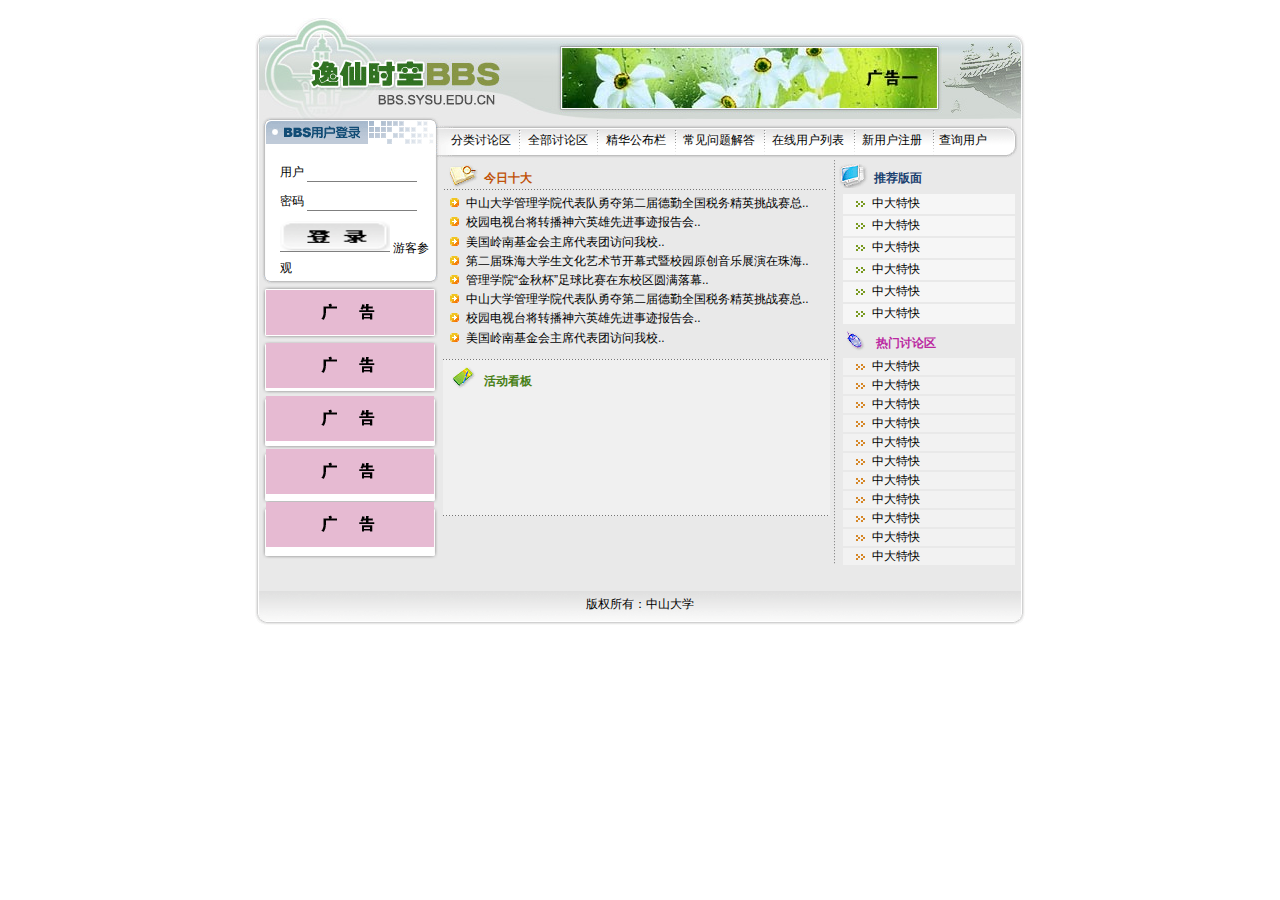
<file: bbshome/htdocs/index.htm>
<!DOCTYPE HTML PUBLIC "-//W3C//DTD HTML 4.01 Transitional//EN">
<html>
<head>
<meta http-equiv="Content-Type" content="text/html; charset=gb2312"/>
<meta name="keywords" content="��ɽ��ѧ,����ʱ��,����,ʱ��,bbs,telnet,Sun,Yat-sen"/>
<meta name="description" content="����ʱ��BBS վ�ǲ���Telnet ��ʽ����Ϊ���ĵ��ӹ�����ϵͳ�� ����������Ը����Լ�����Ȥ������100����������з��ġ�����ʱ��Ԣ֪ʶ�ԡ������Ժ�������Ϊһ�壬�ǹ�ͨУ����У�⡢����У�����麣У������ͬԺϵ����ͬ�꼶��ѧ������ʦ����Ҫ������"/>
<title>��ɽ��ѧ����ʱ��BBS</title>
<link href="templates/index.css" rel="stylesheet" type="text/css">
</head>

<body>
<div id="wrapper">
<form name="login" method="post" action="bbslogin">
  <div id="container">
    <div id="head">
	  <div id="head_ad"><img src="images/head_ad.jpg" alt=""/></div>
	</div>
	<div id="left">
	  <div id="login_box"> 
		<p>�û� <input type="text" name="id"></p>
        <p>���� <input type="password" name="pw"></p>
	<p><input type="image" src="images/login.gif" width="62" height="30"/></a>
	<a href="bbslogin?id=guest">�οͲι�</a></p>
	</div>
	  <div id="left_ad">
	    <img src="images/a.gif" alt=""/>
		<img src="images/a.gif" alt=""/>
		<img src="images/a.gif" alt=""/>
		<img src="images/a.gif" alt=""/>
		<img src="images/a.gif" alt=""/>
	  </div>
	</div><!--left end-->
	
	<div id="main">
	  <div id="nav">
	    <ul>
          <li><a href="bbssec">����������</a></li>
          <li><a href="bbsall">ȫ��������</a></li>
          <li><a href="bbs0an">����������</a></li>
          <li><a href="bbs0an?path=boards/BBS_Help">����������</a></li>
          <li><a href="bbsusr">�����û��б�</a></li>
          <li><a href="bbsreg">���û�ע��</a></li>
          <li><a href="bbsqry">��ѯ�û�</a></li>
        </ul>
	  </div><!--nav end -->
	  
	  <div id="right">
	    <h1 id="h1_best_board">�Ƽ�����</h1>
		<ul id="best_board">
          <li>�д��ؿ�</li>
          <li>�д��ؿ�</li>
          <li>�д��ؿ�</li>
		  <li>�д��ؿ�</li>
          <li>�д��ؿ�</li>
          <li>�д��ؿ�</li>
        </ul>
		
		<h1 id="h1_hot_board">����������</h1>
		<ul id="hot_board">
          <li>�д��ؿ�</li>
          <li>�д��ؿ�</li>
          <li>�д��ؿ�</li>
		  <li>�д��ؿ�</li>
          <li>�д��ؿ�</li>
          <li>�д��ؿ�</li>
		  <li>�д��ؿ�</li>
          <li>�д��ؿ�</li>
          <li>�д��ؿ�</li>
		  <li>�д��ؿ�</li>
          <li>�д��ؿ�</li>
        </ul>
	  </div>
	  
	  <div id="top10">
	    <h1 id="h1_top10">����ʮ��</h1>
		<ul>
          <li>��ɽ��ѧ����ѧԺ�������¶�ڶ������ȫ��˰��Ӣ��ս����..</li>
          <li>У԰����̨��ת������Ӣ���Ƚ��¼������..</li>
          <li>�������ϻ������ϯ�����ŷ�����У..</li>
          <li>�ڶ����麣��ѧ���Ļ������ڿ�Ļʽ��У԰ԭ������չ�����麣..</li>
          <li>����ѧԺ�����ﱭ����������ڶ�У��Բ����Ļ..</li>
          <li>��ɽ��ѧ����ѧԺ�������¶�ڶ������ȫ��˰��Ӣ��ս����..</li>
          <li>У԰����̨��ת������Ӣ���Ƚ��¼������..</li>
          <li>�������ϻ������ϯ�����ŷ�����У.. </li>
        </ul>
	  </div><!--top10 end-->
	  
	  <div id="active_board">
	    <h1 id="h1_active_board">�����</h1>
	  </div><!--active_board end -->
	  
  </div><!--main end-->
  </form>
	<div id="footer">
	  ��Ȩ���У���ɽ��ѧ
	</div>
  </div><!--container end--->
</div>
</body>
</html>
</file>
<file: bbshome/htdocs/templates/index.css>
/*=========== I N D E X ==============*/
body{
    background:#fff;
	font-size:12px;
	line-height:1.6em;
	font-family:"verdana", "arial";
	color:#000;
	margin:0;
}
a{
    color:#000;
	text-decoration:none;
}
a:hover{
    color:#cc3399;
	text-decoration:underline;
}
h1{
	padding:5px 0 0 35px;
	font-size:12px;
	font-weight:bold;
}
img{
    border:none;
}

#wrapper{
    width:100%;
	text-align:center;
	margin-top:18px;
}
#container{
    width:770px;
	height:607px;
	background:url(../images/mainbg.gif) no-repeat bottom;
	text-align:left;
	margin:0 auto;
}

/*======= head ========*/
#head{
    height:71px!important;
	height:101px;
	background:url(../images/head.jpg) no-repeat;
	padding:30px 0 0 307px;
}

/*========left===========*/
#left{
    width:183px;
	float:left;
}
#login_box{
    height:123px!important;
	height:167px;
	background:url(../images/login_bg.gif) no-repeat;
	padding:44px 0 0 25px;
}
#login_box p{
    margin: 0 0 10px 0;
}
#login_box input{
    border-bottom:1px solid #7f7f7f;
	border-top:0;
	border-right:0;
	border-left:0;
	width:110px;
	font-family:"verdana";
}
#login_box img{
    margin: 5px 8px; 
}
#left_ad{
    height:275px;
	background:url(../images/left_ad_bg.gif) repeat-y;
}
#left_ad img{
    margin:4px 4px 4px 11px!important;
	margin:4px 4px 5px 11px;
}


/*=========main=========*/
#main{
    float:right;
	width:587px;
}
#nav{
	height:29px!important;
	height:41px;
	background:url(../images/nav_bg.gif) no-repeat #ccc;
	padding-top:12px;
}
#nav ul{
    margin:0;
	list-style-image:none;
	padding:0 0 0 13px;
}
#nav li{
    display: inline;
	margin-right:14px!important;
    margin-right:12px;
}

/*  middle  */
#top10{
	height:195px;
	width:388px;
}
#h1_top10{
    background:url(../images/icon01.gif) left no-repeat;
	margin:4px 0 1px 11px;
	color:#C05208;
}
#top10 ul{
    list-style-image:url(../images/li01.gif)!important;
	list-style-image:url(../images/li01_ie.gif);
	list-style-position:inside;
	background:url(../images/dot.gif) repeat-x top;
	margin:0 0 0 5px;
	padding:5px 7px;
}

#active_board{
    background:url(../images/active_board_bg.gif) repeat-x #f0f0f0;
	margin:0 0 0 5px;
	padding-top:8px;
	height:149px!important;
	height:157px;
	width:387px;
}
#h1_active_board{
    background:url(../images/icon02.gif) left no-repeat;
	margin: 0 0 5px 6px;
	color:#487F16;
}


/* right */
#right{
    float:right;
	width:191px;
	background:url(../images/dot.gif) repeat-y left;
}
#h1_best_board{
    background:url(../images/icon03.gif) left no-repeat;
	color:#19406f;
	margin:4px 0 6px 5px;
}
#best_board{
    list-style-image:url(../images/li02.gif)!important;
	list-style-image:url(../images/li02_ie.gif);
	list-style-position:inside;
	background:url(../images/best_board_bg.gif) repeat-y;
	margin:5px 0 0 9px;
	padding:0 0 0 13px!important;
	padding:0 0 0 5px;
	height:132px;
}
#best_board li{
	width:162px;
	height:20px;
	margin-bottom:2px;
	padding:0!important;
	padding:0 0 0 7px;
}

#hot_board{

}
#h1_hot_board{
    background:url(../images/icon04.gif) left no-repeat;
	color:#bb28a1;
	margin:3px 0 5px 7px;
}
#hot_board{
    list-style-image:url(../images/li03.gif)!important;
	list-style-position:inside;
	background:url(../images/15bg.gif) no-repeat;
	margin:0 0 0 9px;
	padding:1px 0 0 13px!important;
	padding:1px 0 0 5px;
	height:206px;
	line-height:1.2em!important;
	line-height:17px;
}
#hot_board li{
	width:162px;
	height:20px;
	padding:0!important;
	padding:0 0 0 7px;
	margin-bottom:-1px;
}

/*========footer=========*/
#footer{
    text-align:center;
	height:60px;
	padding-top:30px;
	clear:both;
}
</file>
